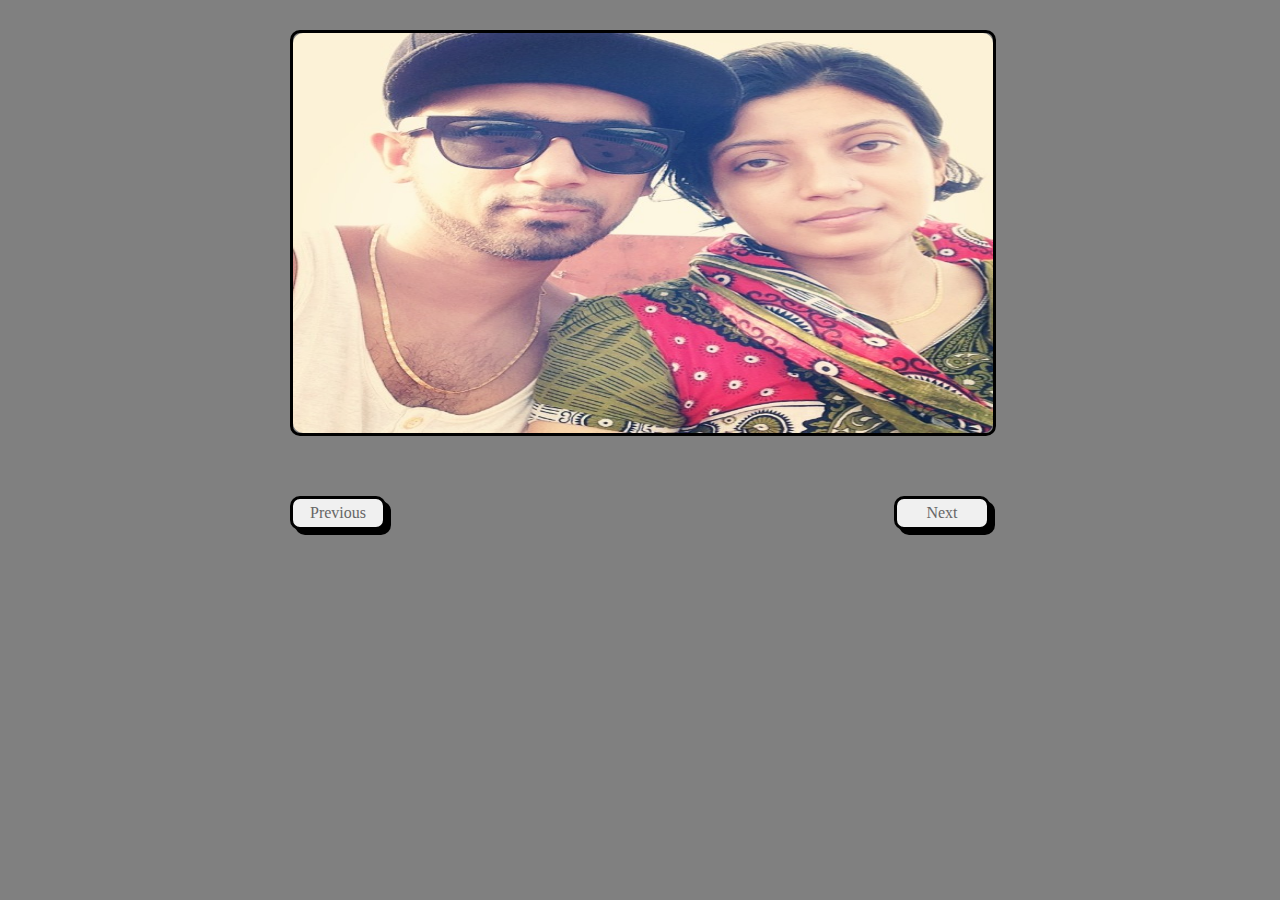
<file: photo_slider/index.html>
<!DOCTYPE html>
<html lang="en">
<head>
	<meta charset="UTF-8">
	<link rel="stylesheet" type="text/css" href="css/slider.css">
	<title>Image Slider</title>
</head>
<body>
	<div class="wrapper">

		<div id="slider">
			<img id="1" src="images/one.jpg">
			<img id="2" src="images/two.jpg">
			<img id="3" src="images/three.jpg">
			<img id="4" src="images/four.jpg">
		</div>
		<a class="left" onclick="prev(); return false;" href="#">Previous</a>
		<a class="right" onclick="next(); return false;" href="#">Next</a>

	</div>

	<script type="text/javascript" src="js/jquery.js"></script>
	<script src="js/slider.js"></script>
</body>

</html>
</file>
<file: photo_slider/css/slider.css>
body{
	background-color: grey;
}

.wrapper{
	width: 700px;
	margin: auto;
}

#slider{
	width: 700px; height: 400px;
	overflow: hidden;
	margin: 30px auto;
	border: black 3px solid;
	border-radius: 10px;
}

#slider > img{
	width: 700px; height: 400px;
	float: left;
	display: none;
	border-radius: 10px;
}

a{
	padding: 5px 10px;
	background-color: #f0f0f0;
	margin-top: 30px;
	text-decoration: none;
	color: #666;
}

a.left{float: left;}
a.right{float: right;}

a.right, a.left{
	border: black 3px solid;
	border-radius: 10px;
	width: 70px;
	text-align: center;
	box-shadow: 5px 5px black;
}
</file>
